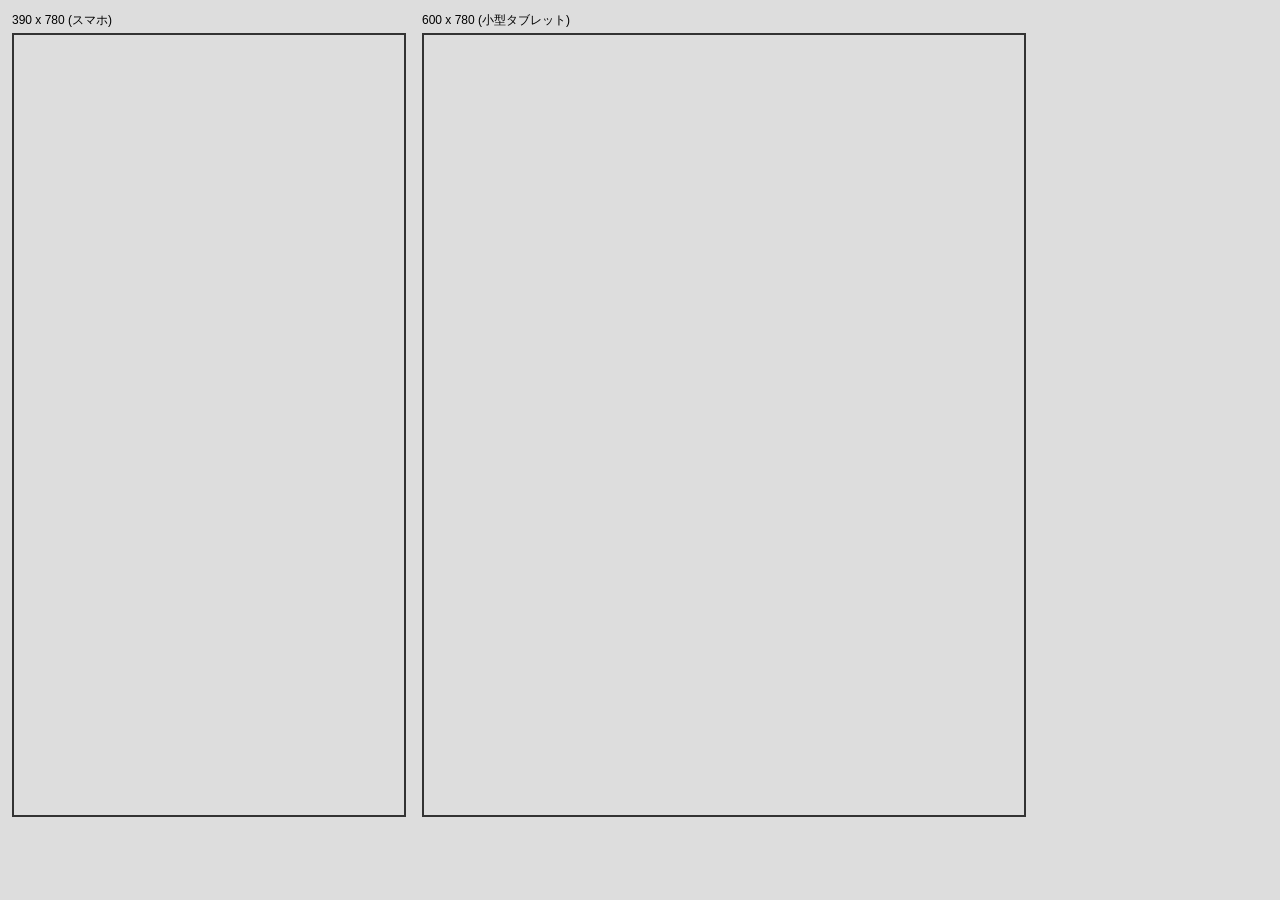
<file: web/static/mobile-test.html>
<!doctype html>
<title>mobile viewport test</title>
<style>
  body { margin: 0; display: flex; gap: 16px; padding: 12px; background: #ddd; font-family: sans-serif; }
  .frame { border: 2px solid #333; }
  .label { font-size: 12px; margin: 0 0 4px; }
</style>
<div>
  <p class="label">390 x 780 (スマホ)</p>
  <iframe class="frame" src="http://localhost:8010/" width="390" height="780"></iframe>
</div>
<div>
  <p class="label">600 x 780 (小型タブレット)</p>
  <iframe class="frame" src="http://localhost:8010/" width="600" height="780"></iframe>
</div>
</file>
